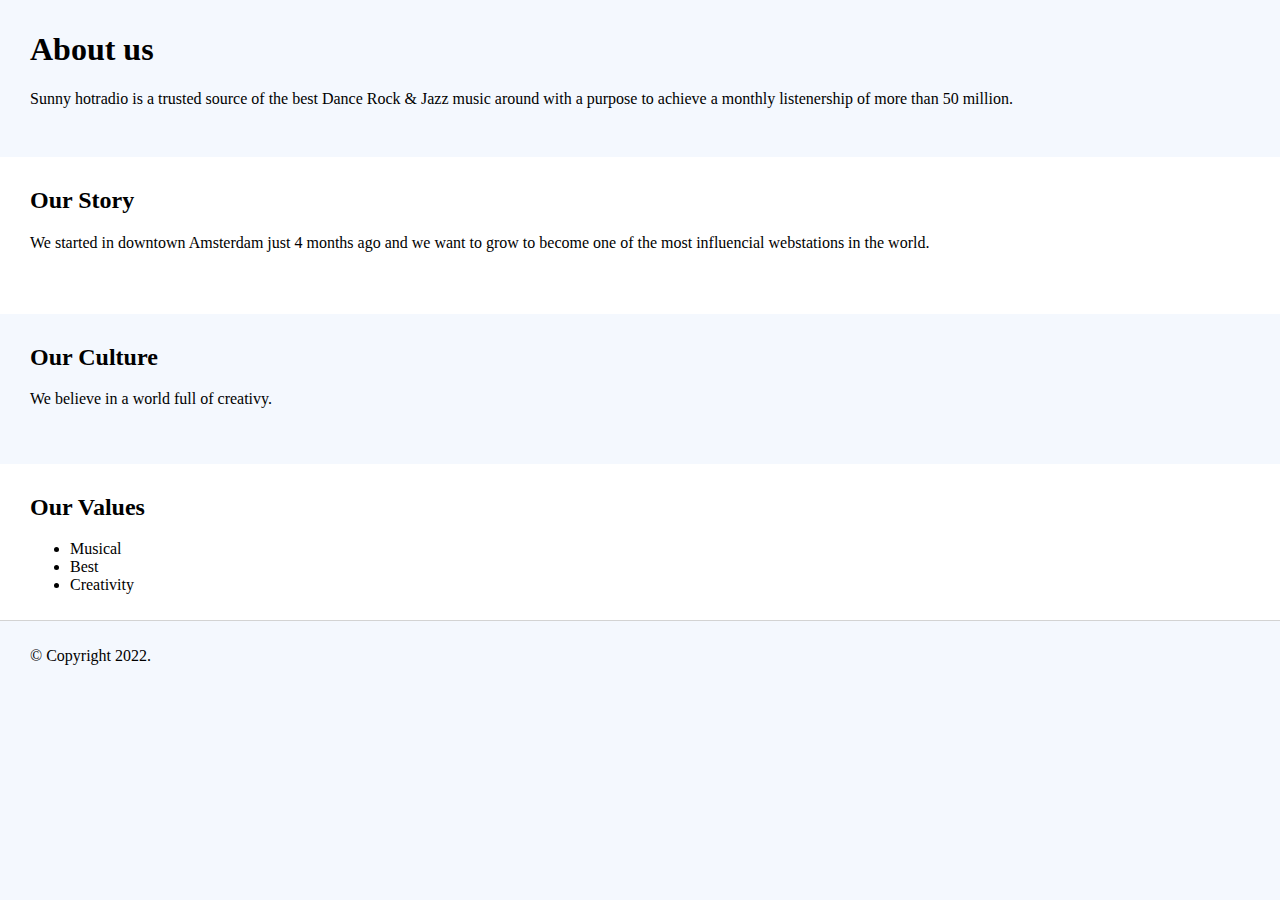
<file: about us.html>
<!doctype html>
<html>
 <head>
  <meta name="viewport" content="width=device-width, initial-scale=1.0">
<link rel="stylesheet" href="style2.css" />
 </head>
 <body>
  <div class="grid-container">
   <div class="grid-item">
    <h1>About us</h1>
    <p id= "trust"></p>
   </div>
   <div id="our-story" class="grid-item">
    <h2 >Our Story</h2> <p id="start"></p>
   </div>
   <div id="our-culture" class="grid-item">
    <h2>Our Culture</h2>
    <p id="values"> </p>
   </div>
   <div id="our-values" class="grid-item">
    <h2>Our Values</h2>
    <ul>
     <li>Musical</li>
     <li>Best</li>
     <li>Creativity</li>
    </ul>
   </div>
   <div id="footer" class="grid-item">
    <p id="copy"> </p>
   </div>
 <script> 
document.getElementById("trust").innerHTML="Sunny hotradio is a trusted source of the best Dance Rock & Jazz music around with a purpose to achieve a monthly listenership of more than 50 million."; 
document.getElementById("start").innerHTML="We started in downtown Amsterdam just 4 months ago and we want to grow to become one of the most influencial webstations in the world.";
 
document.getElementById("values").innerHTML="We believe in a world full of creativy.";
document.getElementById("copy").innerHTML="© Copyright 2022.";


</script>

</div>
 </body>
</html>
</file>
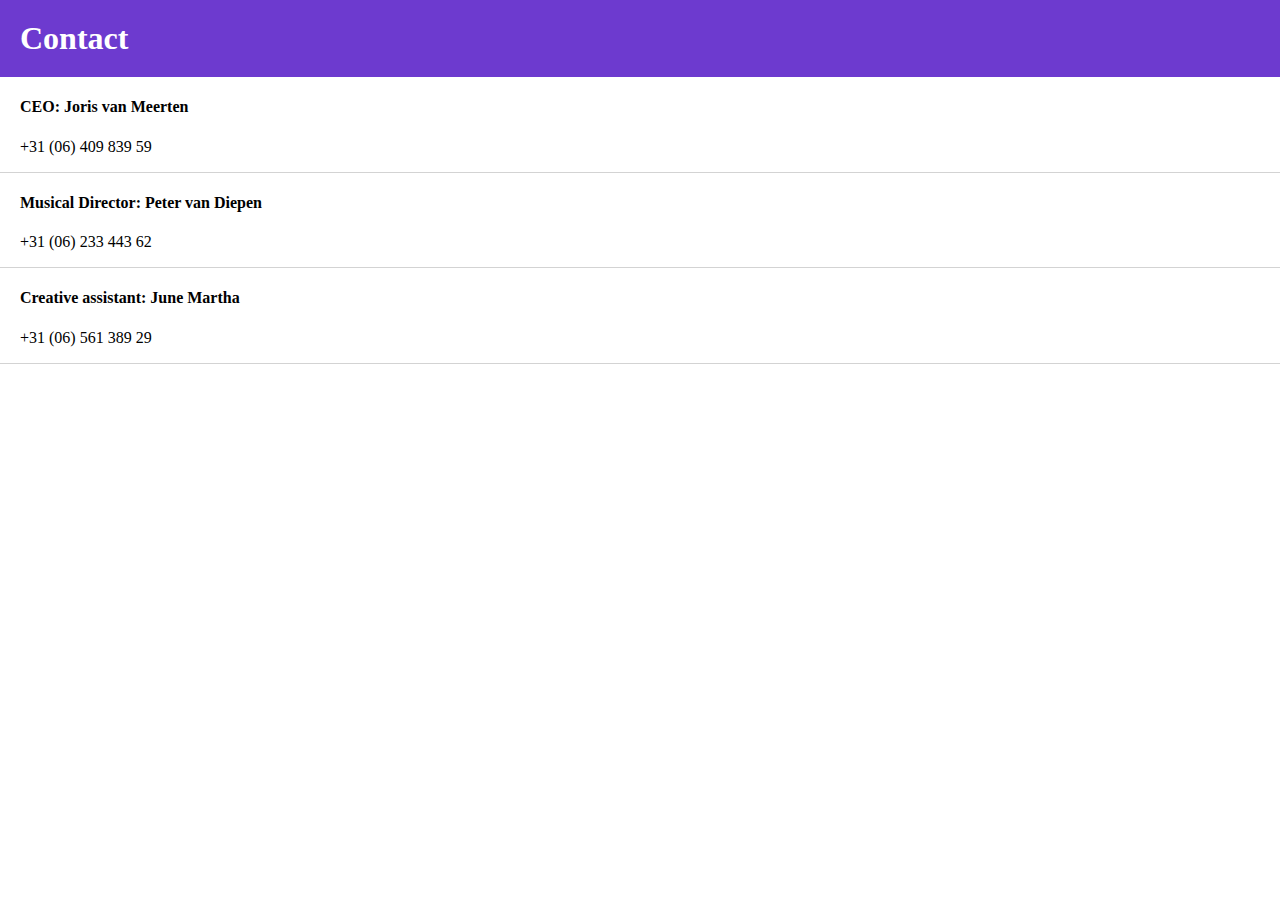
<file: contact.html>
<!doctype html>
<html>
 <head>
  <meta name="viewport" content="width=device-width, initial-scale=1.0">
<link rel="stylesheet" href="style4.css" />
 </head>
 <body>
  <h1> Contact </h1>
  <div class="grid-container">
   <div class="grid-item">
    <h4>CEO: Joris van Meerten </h4>
    <p> +31 (06) 409 839 59 </p>
   </div>
   <div class="grid-item">
    <h4> Musical Director: Peter van Diepen </h4>
    <p> +31 (06) 233 443 62</p>
   </div>
   <div class="grid-item">
    <h4> Creative assistant: June Martha </h4>
    <p> +31 (06) 561 389 29</p>
   </div>
  </div>
 </body>
</html>
</file>
<file: style2.css>
.grid-container {
 display: grid;
 grid-template-rows: repeat(2, 1fr) 150px 1fr 80px;
}

.grid-item {
 padding: 10px 30px;
}

body {
 background-color: #F4F8FE;
 margin: 0 auto;
}

#our-story,
#our-values {
 background-color: #FFFFFF; 
}

#footer {
 border-top: 1px solid #D3D3D3;
}
</file>
<file: style4.css>
.grid-container {
 display: grid;
 grid-template: 1fr / 100%;
}

.grid-item {
 padding-left: 20px;
 border-bottom: 1px solid lightgrey;
}

body {
 margin: 0;
 padding: 0;
}

h1 {
 background-color: #6D3ACF;
 padding: 20px;
 color: #FFFFFF;
 margin: 0px;
}
</file>
